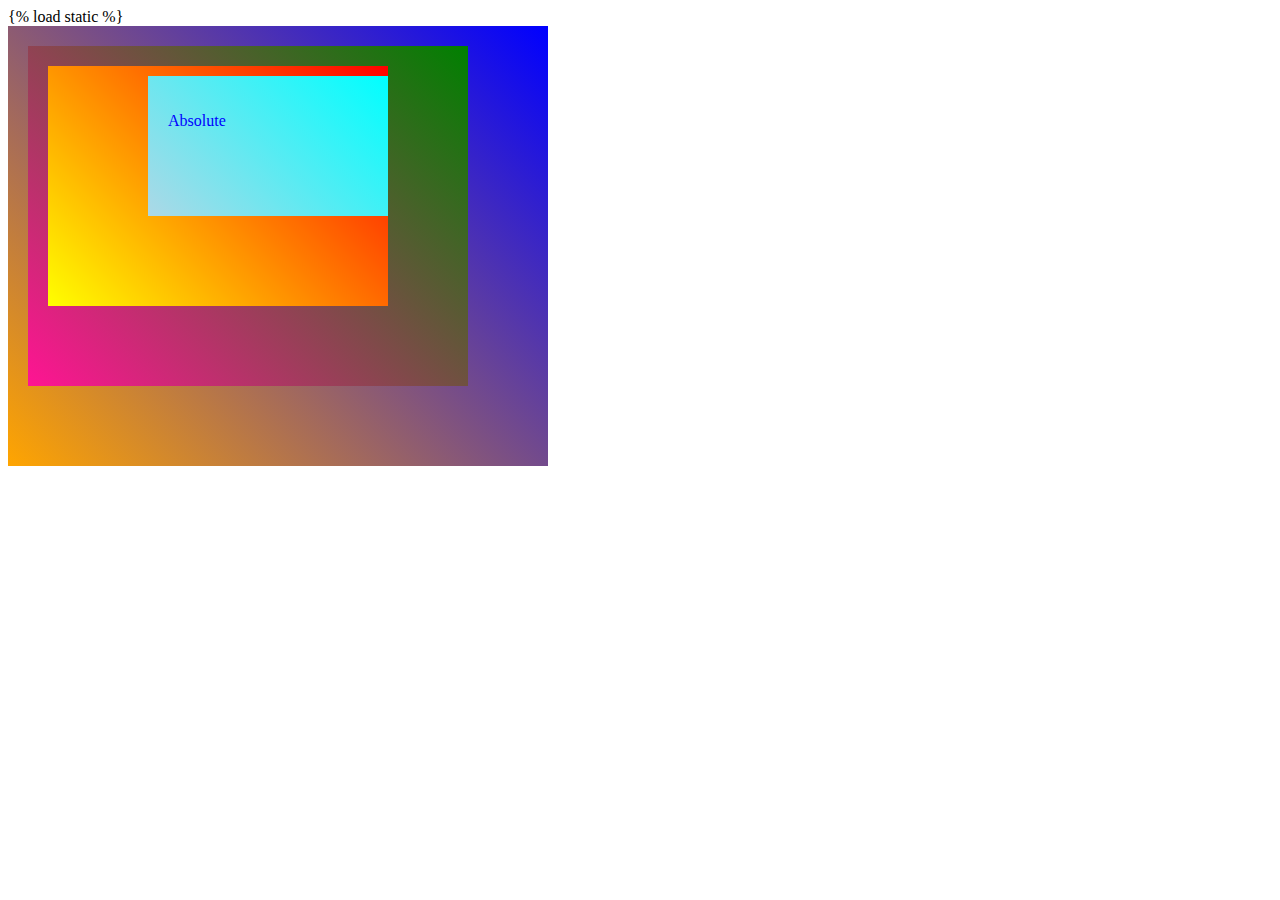
<file: templates/absolute.html>
{% load static %}
<!DOCTYPE html>
<html>
<head>
	<title>CSS Positions</title>
	<style>
		div
		{
			color: white;
			padding: 20px;
		}
		#great_grand_parent
		{
			background: linear-gradient(45deg,orange,blue);
			width:500px ;
			height: 400px;
			
		}
		#grand_parent
		{
			background: linear-gradient(45deg,deeppink,green);
			width:400px ;
			height: 300px;
			
			
		}
		#parent
		{
			background: linear-gradient(45deg,yellow,red);
			width:300px ;
			height: 200px;
			position: relative;
			
		}
		#absolute
		{
			background: linear-gradient(45deg,lightblue,cyan);
			width:200px ;
			height: 100px;
			color: blue;
			position: absolute;
			top: 10px;
			left: 100px;
		}
	</style>
</head>
<body>
	<div id="great_grand_parent">
		<div id="grand_parent">
			<div id="parent">
				<div id="absolute">
					<p>Absolute</p>
				</div>
			</div>
        </div>
    </div>
</body>
</html>
</file>
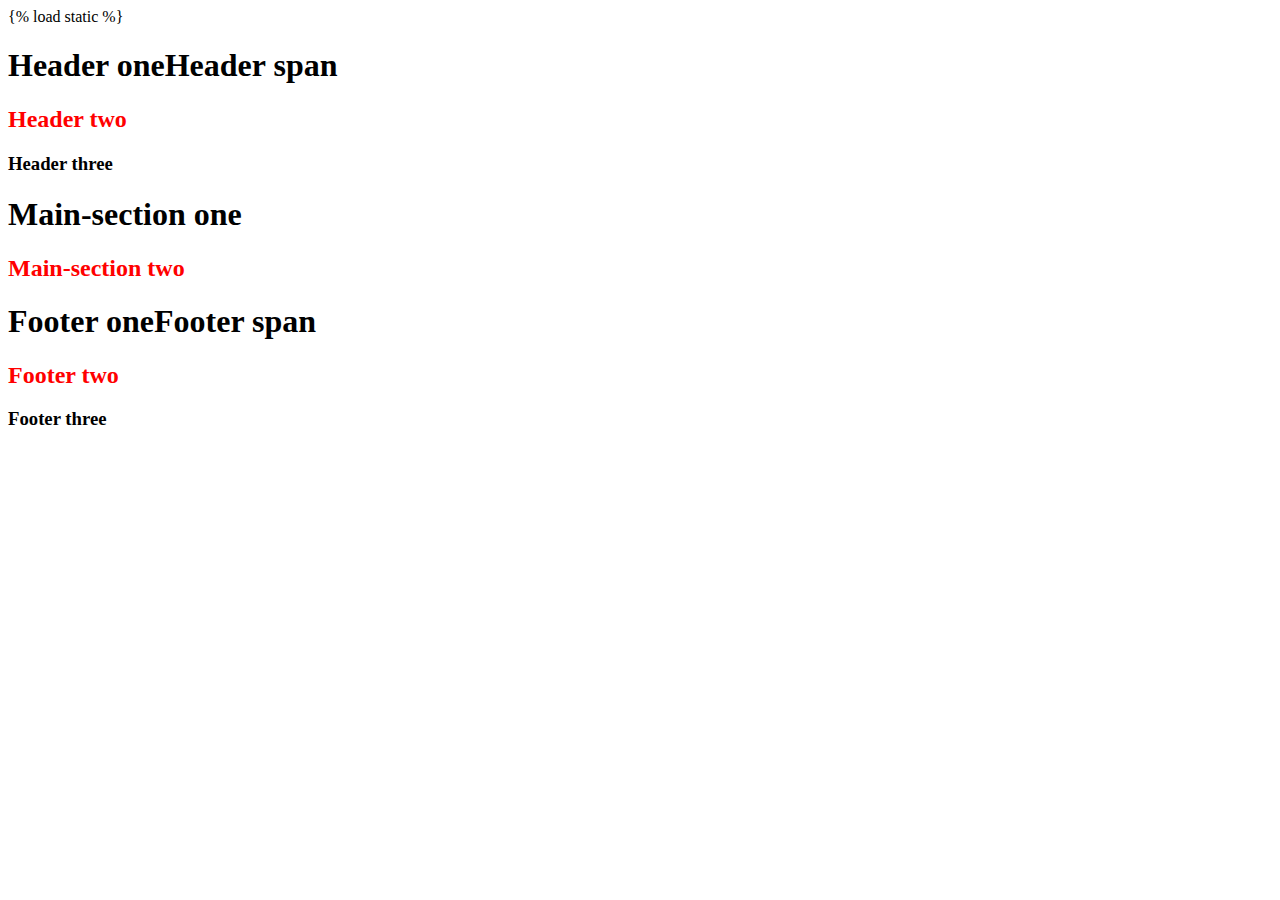
<file: templates/combinators.html>
{% load static %}
<!DOCTYPE html>
<html>
<head>
	<title>CSS Combinators</title>
	<style>
		h1~h2
		{
			color: red;
		}
	</style>
</head>
<body>
	<div id="Header">
		<h1>Header one<span>Header span</span>
		</h1>
		<h2>Header two</h2>
		<h3>Header three</h3>
	</div>
	<div id="Main-section">
		<h1>Main-section one</h1>
		<h2>Main-section two</h2>
	</div>
	<div id="Footer">
		<h1>Footer one<span>Footer span</span>
		</h1>
		<h2>Footer two</h2>
		<h3>Footer three</h3>
	</div>


</body>
</html>
</file>
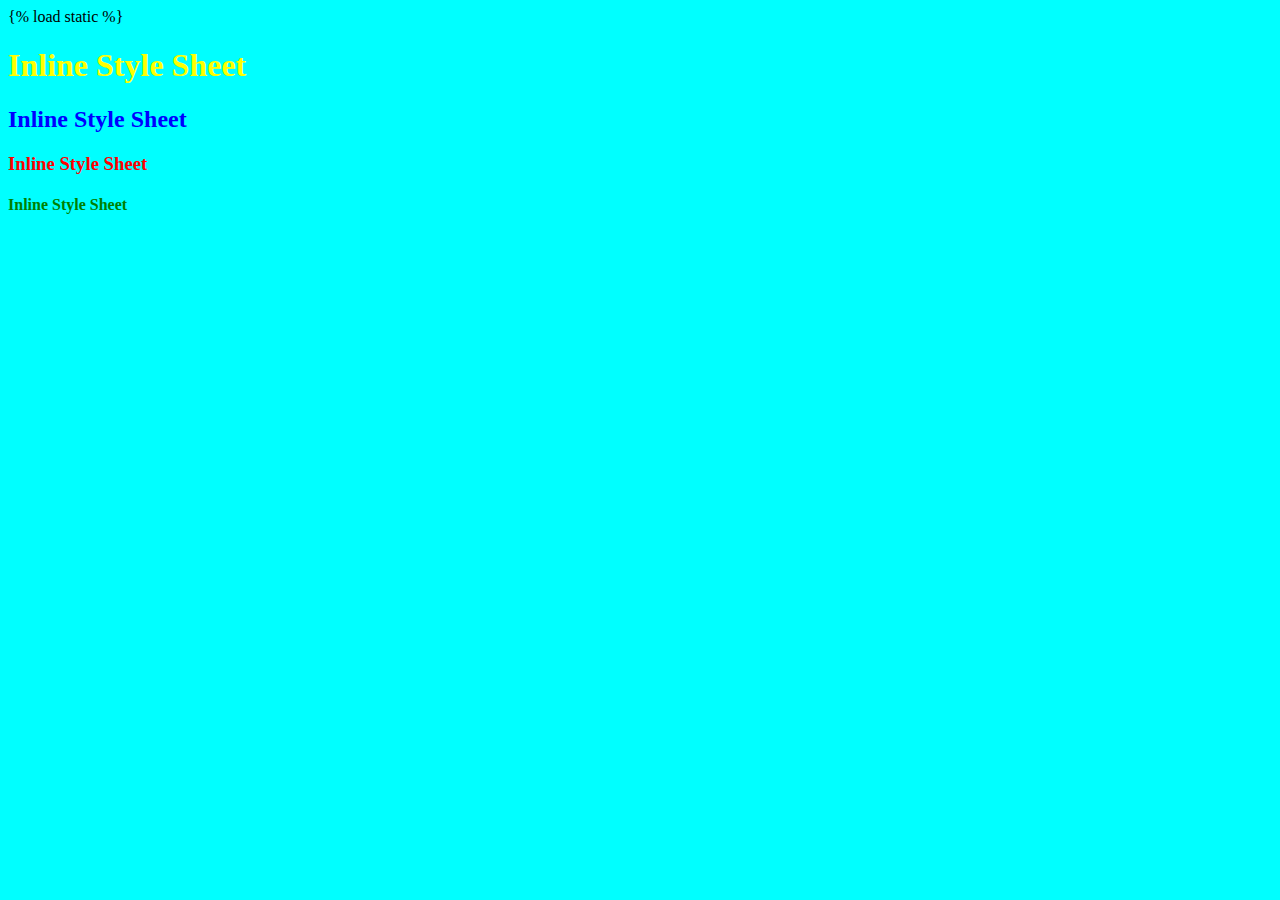
<file: templates/inlinestylesheet.html>
{% load static %}
<!DOCTYPE html>
<html>
<head>
	<title>CSS Styles</title>
</head>
<body style='background-color: cyan;'>
	<h1 style='color: yellow;'>Inline Style Sheet</h1>
	<h2 style='color: blue;'>Inline Style Sheet</h2>
	<h3 style='color:red;'>Inline Style Sheet</h3>
	<h4 style='color:green'>Inline Style Sheet</h4>
</body>
</html>
</file>
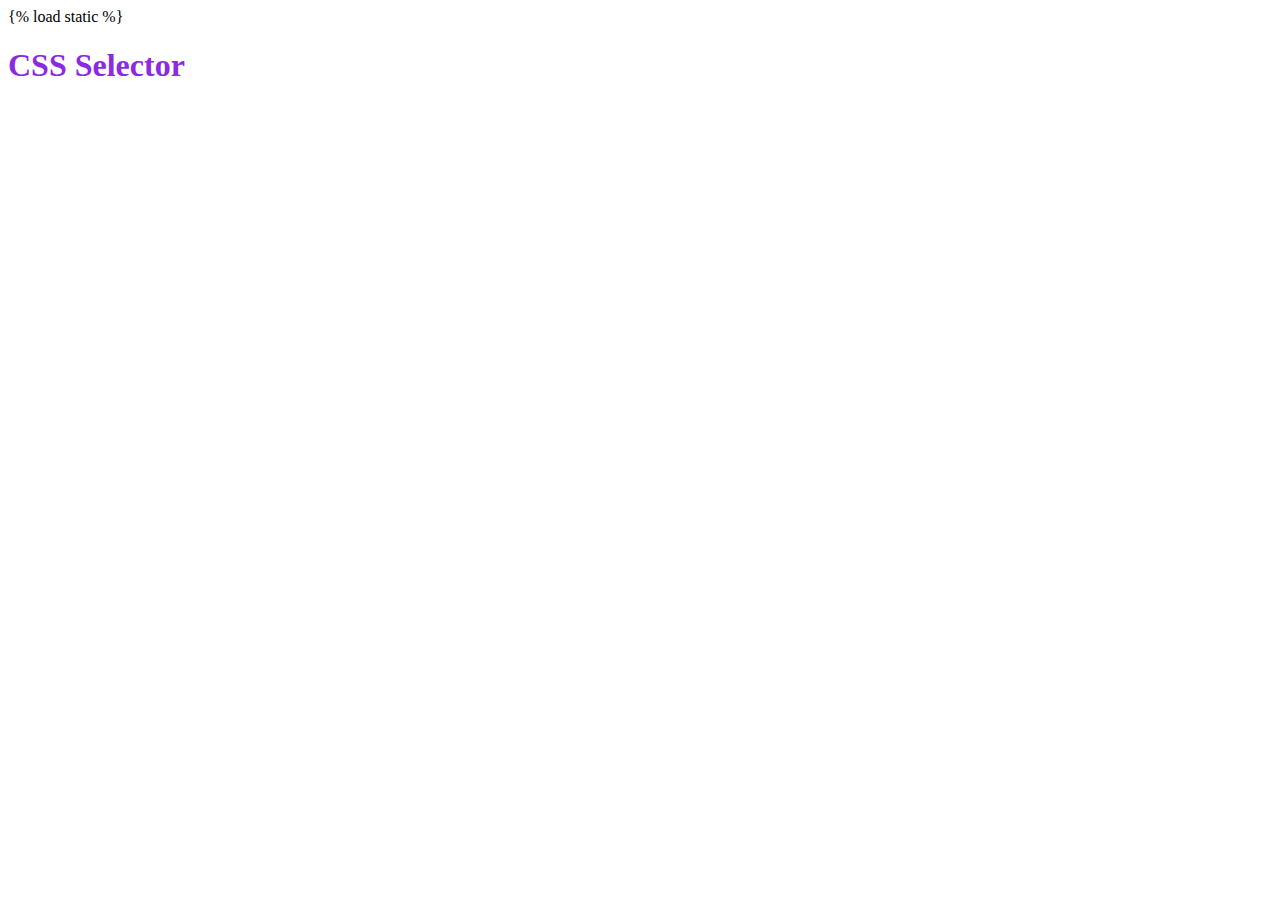
<file: templates/pseudoselector.html>
{% load static %}
<!DOCTYPE html>
<html>
<head>
	<title>CSS Selector</title>
	<style>
		.abc
		{
			color: blueviolet;
		}
		.abc:hover
		{
            color: red;
            cursor: pointer;
		}
	</style>
</head>
<body>
	<h1 class="abc">CSS Selector</h1>
</body>
</html>
</file>
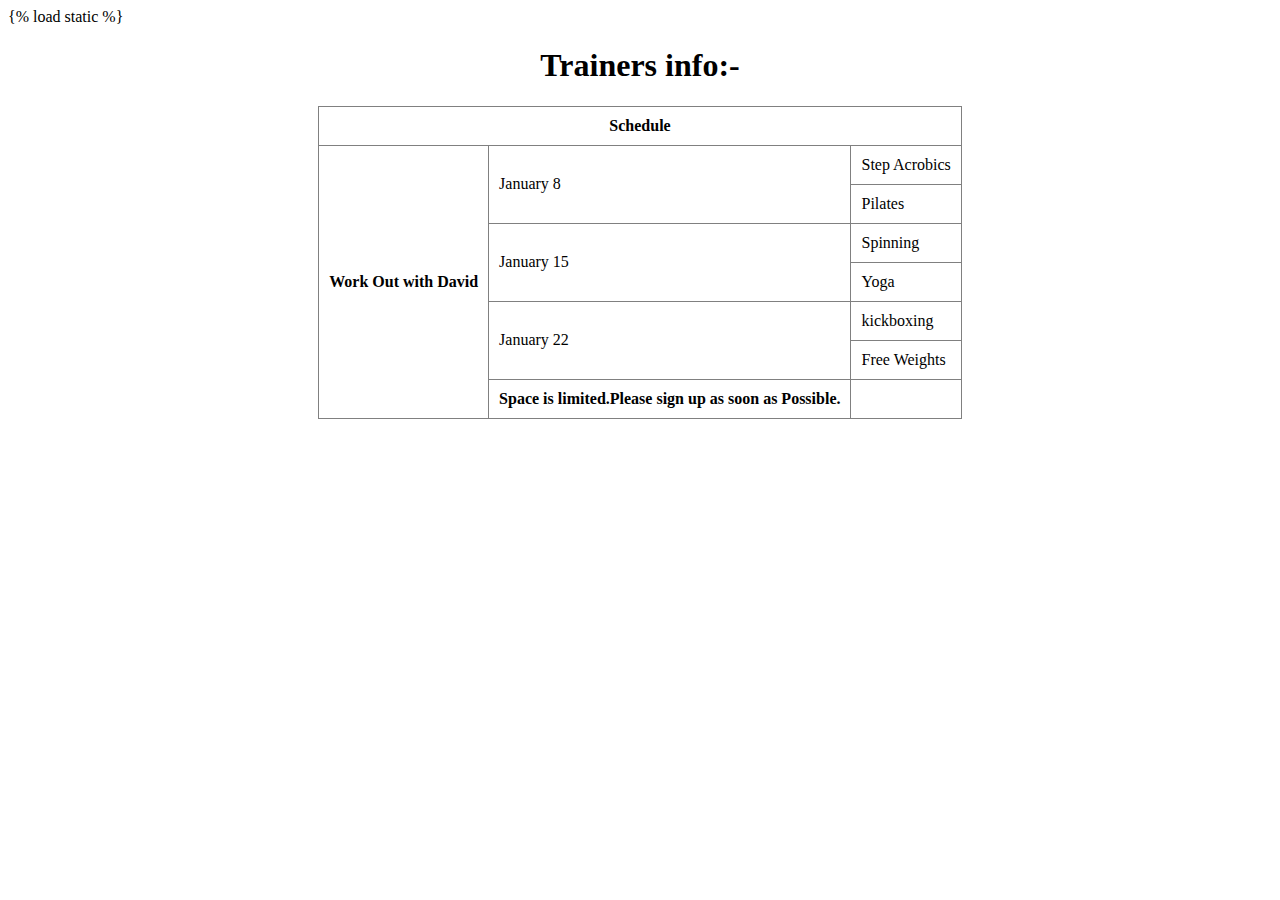
<file: templates/tables.html>
{% load static %}
<!DOCTYPE html>
<html>
<head>
	<title>HTML Tables</title>
</head>
<body>
    <center>
	    <h1>Trainers info:-</h1>
	    <table border='1px' style="border-collapse: collapse;" cellpadding="10px">
	    <thead>
		    <tr>
		        <th colspan="3" >Schedule</th> 
		    </tr>
	    </thead>
	    <tbody>
		    <tr>
                <th rowspan="8">Work Out with David</th>
			</tr>
		    <tr>
			    <td rowspan='2'>January 8</td>
			    <td>Step Acrobics</td>
			</tr>
		    <tr>
			    <td>Pilates</td>
			</tr>
		    <tr>
			    <td rowspan='2'>January 15</td>
			    <td>Spinning</td>
			</tr>
		    <tr>
			    <td>Yoga</td>
		    </tr>
		    <tr>
			    <td rowspan='2'>January 22</td>
			    <td>kickboxing</td>
		    </tr>
		    <tr>
	            <td>Free Weights</td>
		    </tr>
		    <tr>
			    <th rowspan="2" ><p>Space is limited.Please sign up as soon as Possible.</p></th>
		    </tr>
		</tbody>
    </center>
</body>
</html>
</file>
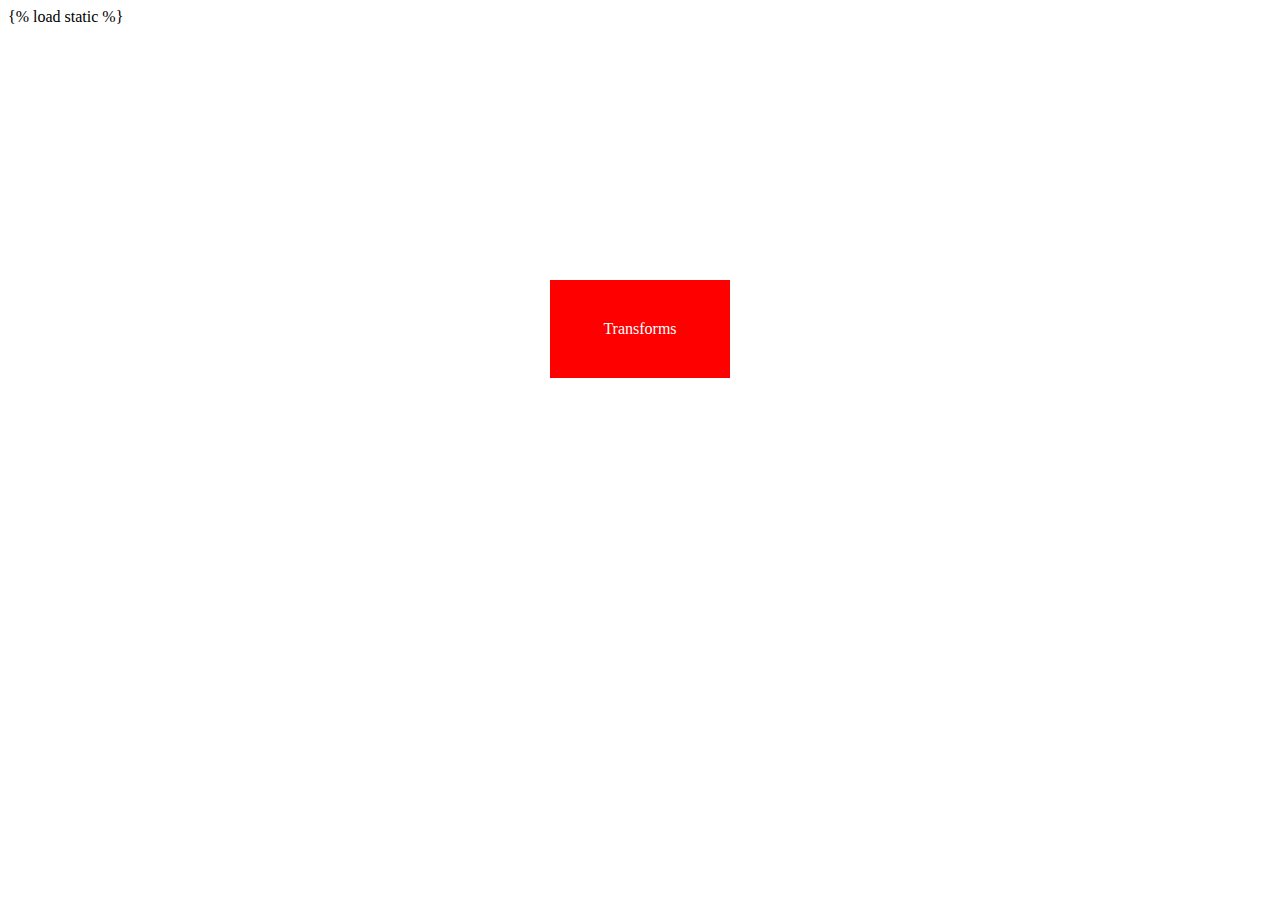
<file: templates/transforms.html>
{% load static %}
<!DOCTYPE html>
<html>
<head>
	<title>Css Transforms</title>
	<style>
		div
		{
			background-color: red;
			color: white;
			border: 4px solid white;
			width: 100px;
			text-align: center;
			padding: 40px;
			margin: 250px auto;

		/*Smooth Transformation*/
		transition-property: all;
		transition-duration: 1s;
		transition-timing-function: linear;
		transition-delay: 0s;
		}
		div:hover
		{
			cursor: pointer;
			padding: 60px;
			background-color: cyan;
			color: black;
		}
	</style>
</head>
<body>
	<div>
		Transforms
	</div>

</body>
</html>
</file>
